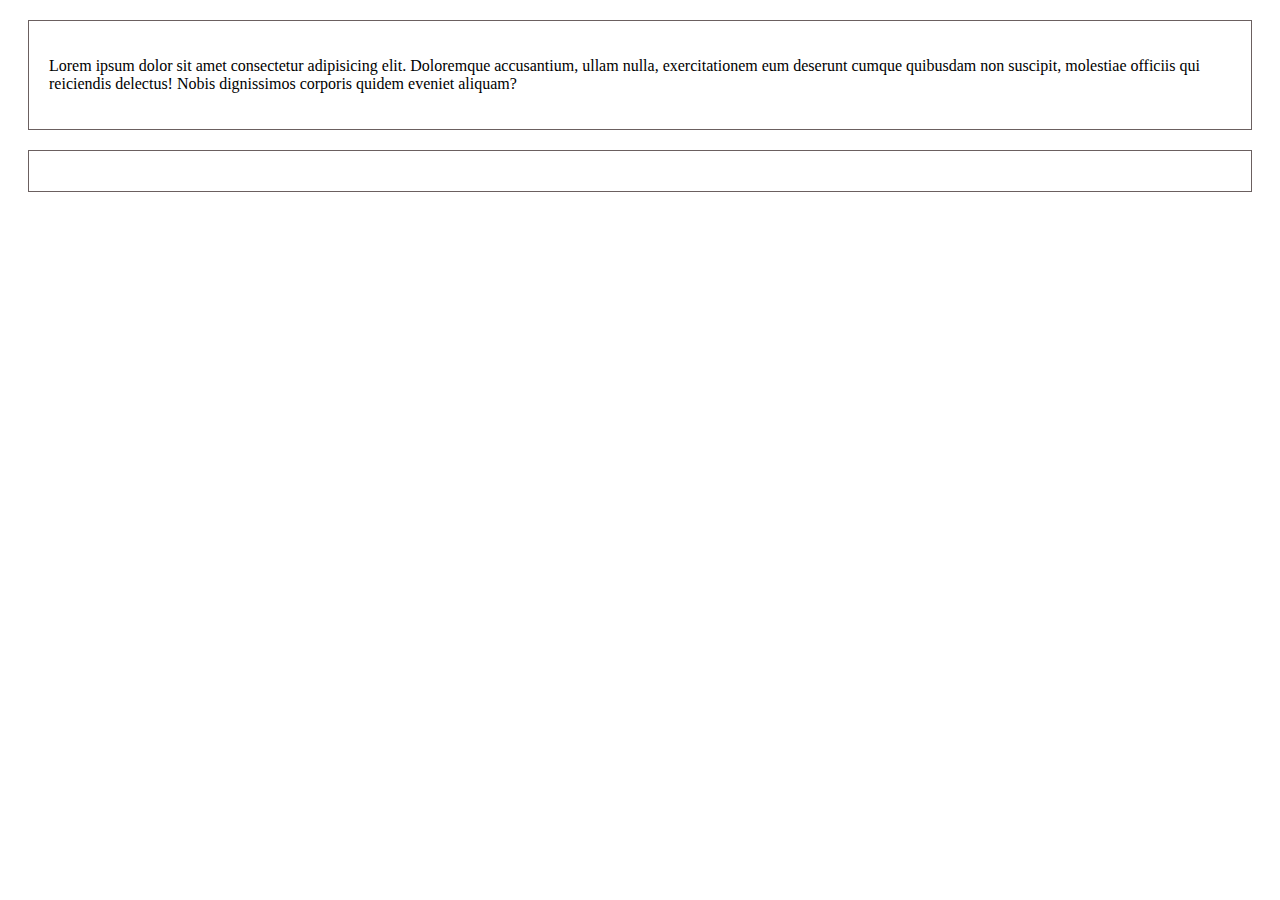
<file: All New Js task/DragNDrop12022024/index.html>
<!DOCTYPE html>
<html lang="en">
<head>
    <meta charset="UTF-8">
    <meta name="viewport" content="width=device-width, initial-scale=1.0">
    <title>Document</title>
    <style>
        .box
        {
            border: 1px solid #6b6060;
            padding: 20px;
            margin: 20px;
        }
    </style>
</head>
<body>
    <div id="box1" class="box" ondragover="DragOverEvent(event)" ondrop="DropEvent(event)">
        <p id="pTag" draggable="true" ondragstart="DragStartEvent(event)">Lorem ipsum dolor sit amet consectetur adipisicing elit. Doloremque accusantium, ullam nulla, exercitationem eum deserunt cumque quibusdam non suscipit, molestiae officiis qui reiciendis delectus! Nobis dignissimos corporis quidem eveniet aliquam?</p>
    </div>
    <div id="box2" class="box" ondragover="DragOverEvent(event)" ondrop="DropEvent(event)">

    </div>
    <script src="SiteJs.js"></script>
</body>
</html>
</file>
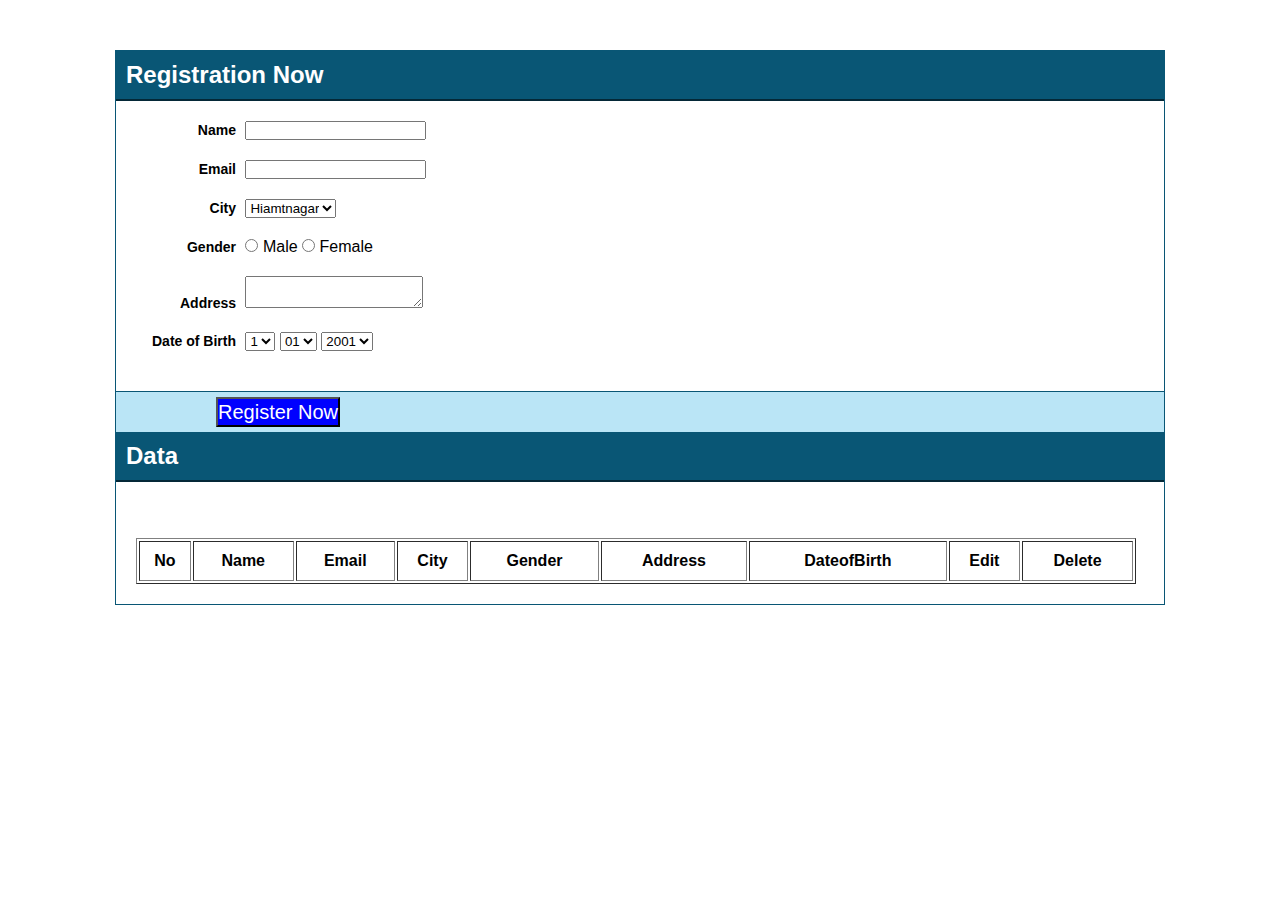
<file: All New Js task/Registration/Registration/index.html>
<!DOCTYPE html>
<html lang="en">

<head>
    <meta charset="UTF-8">
    <meta name="viewport" content="width=device-width, initial-scale=1.0">
    <title>Document</title>
    <link rel="stylesheet" href="site.css">
</head>

<body>
    <div class="main">
        <div class="card" id="regForm">
            <div class="card-header">
                <h2>Registration Now</h2>
            </div>
            <div class="card-body">
                <div class="formgroup">
                    <label for="txt1">Name</label>
                    <input type="text" name="txt1" id="txt1" class="formcontrol">
                </div>

                <div class="formgroup">
                    <label for="txt2">Email</label>
                    <input type="text" name="txt2" id="txt2" class="formcontrol">
                </div>

                <div class="formgroup">
                    <label for="txt6">City</label>
                    <select name="drop1" id="drop1" class="formcontrol">
                        <option value="Hiamtnagar">Hiamtnagar</option>
                        <option value="Idar">Idar</option>
                    </select>
                </div>
                <div class="formgroup">
                    <label for="">Gender</label>
                    <div class="rdio">
                        <input type="radio" name="rdo1" id="rdo1" value="Male">
                        <label for="rdo1">Male</label>
                        <input type="radio" name="rdo1" id="rdo2" value="female">
                        <label for="rdo2">Female</label>
                    </div>
                </div>

                <div class="formgroup">
                    <label for="txt3">Address</label>
                    <textarea name="txt3" id="txt3" class="formcontrol"></textarea>
                </div>

                <div class="formgroup">
                    <label for="txt4">Date of Birth</label>
                    <select name="Birth1" id="Birth1" class="formcontrol">
                        <option value="1">1</option>
                        <option value="2">2</option>
                        <option value="3">3</option>
                        <option value="4">4</option>  
                        <option value="5">5</option>
                    </select>
                    <select name="Birth1" id="Birth2" class="formcontrol">
                        <option value="01">01</option>
                        <option value="02">02</option>
                        <option value="03">03</option>
                        <option value="04">04</option>  
                        <option value="05">05</option>
                    </select>
                    <select name="Birth1" id="Birth3" class="formcontrol">
                        <option value="2001">2001</option>
                        <option value="2002">2002</option>
                        <option value="2003">2003</option>
                        <option value="2004">2004</option>  
                        <option value="2005">2005</option>
                    </select>
                </div>

            </div>
            <div class="card-footer">
                <button onclick="btn1Click()" id="btn1" name="btn2">Register Now</button>
                <button  style="display: none;" onclick="btn2Click()" id="UpdateBtn" name="btn2">Update Now</button>

            </div>
            <div class="carddata">
                <div class="databody">
                    <h2>Data</h2>
                </div>
                <div class="content">
                    <table id="tbl1" border="1" align="center" width="1000">
                        <thead>
                            <tr height="40">
                                <th>No</th>
                                <th>Name</th>
                                <th>Email</th>
                                <th>City</th>
                                <th>Gender</th>
                                <th>Address</th>
                                <th>DateofBirth</th>
                                <th>Edit</th>
                                <th>Delete</th>
                            </tr>
                        </thead>
                        <br><br>
                        <tbody id="tbdTag">
                                 <!-- <tr align="center" height="40">
                                    <td>1</td>
                                    <td></td>
                                    <td></td>
                                    <td></td>
                                    <td></td>
                                    <td></td>
                                    <td></td>
                                    <td>
                                      <input type="button" value="Edit" id="btnedit" name="btnedit" >
                                    </td>
                                    <td>
                                      <input type="button" value="Delte" id="btndelte" name="btndetel" >
                                        
                                    </td>
                                 </tr> -->
                        </tbody>
                    </table>
                </div>
            </div>
        </div>
        <script src="page.js"></script>
</body>

</html>
</file>
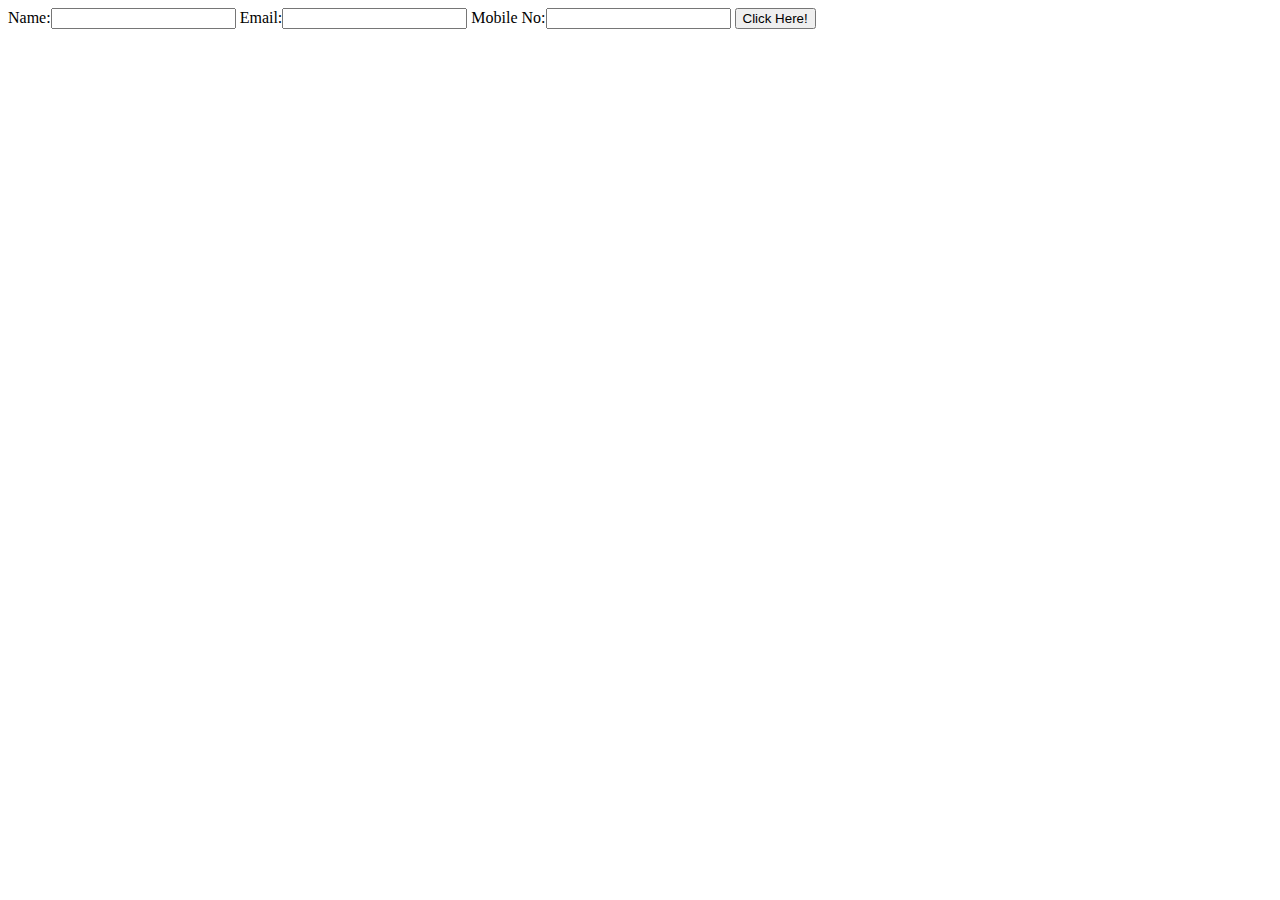
<file: All New Js task/arrayobj/array.html>
<!DOCTYPE html>
<html lang="en">
<head>
    <meta charset="UTF-8">
    <meta name="viewport" content="width=device-width, initial-scale=1.0">
    <title>Document</title>
</head>
<body>
   Name:<input type="text" name="txt1" id="txt1">
   Email:<input type="text" name="txt2" id="txt2">
   Mobile No:<input type="text" name="txt3" id="txt3">

   <button id="btn1" name="btn1" onclick="btn1click()">Click Here!</button>

   <label id="lbl1"></label>


   <script src="array.js"></script>
</body>
</html>
</file>
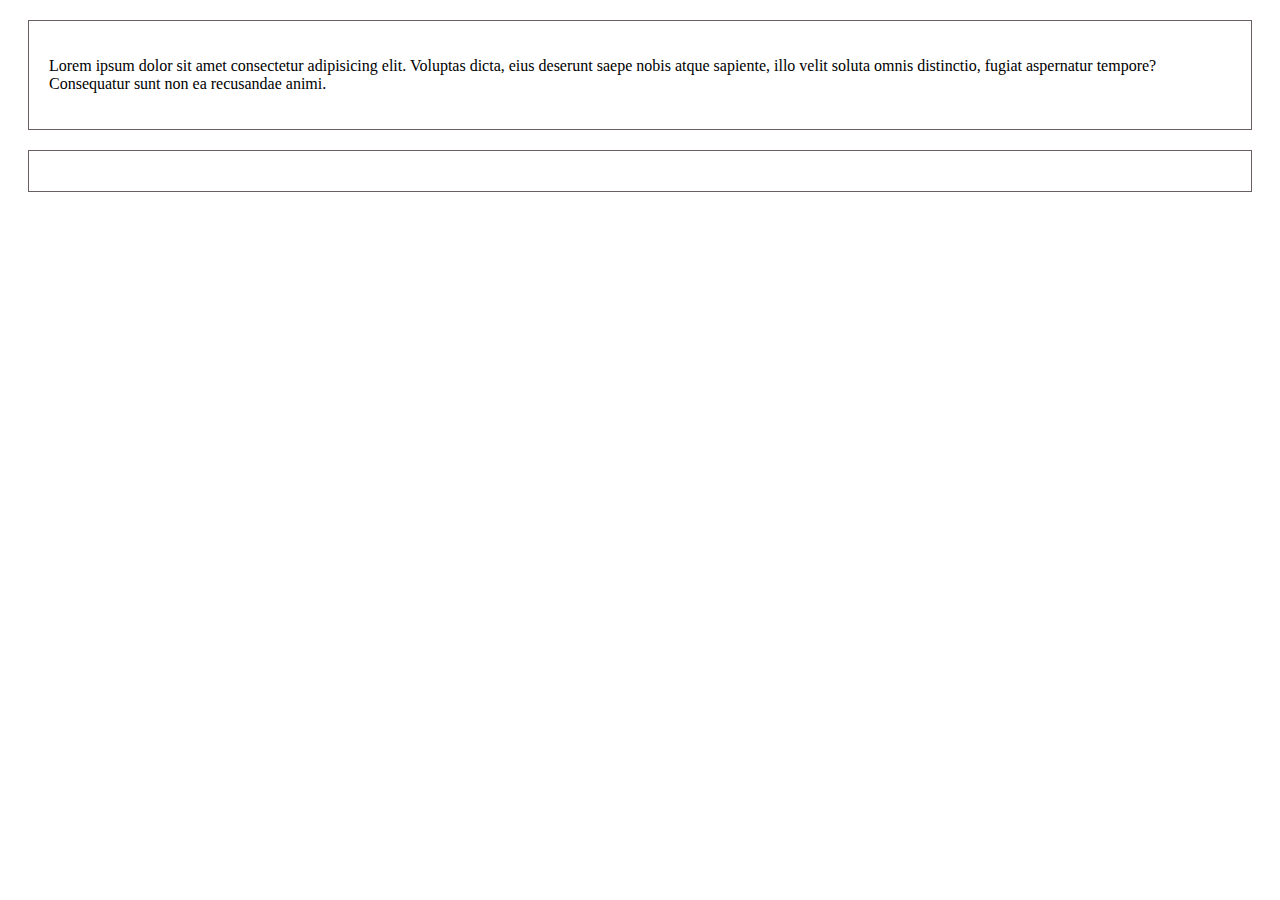
<file: All New Js task/Drag&grop/drag.html>
<!DOCTYPE html>
<html lang="en">

<head>
    <meta charset="UTF-8">
    <meta name="viewport" content="width=device-width, initial-scale=1.0">
    <title>Document</title>
    <style>
    .box
    {
        border: 1px solid #6b6060;
        padding: 20px;
        margin: 20px;
    }
</style>
</head>

<body>
    <div id="box1" class="box" ondragover="DragOverEvent(event)" ondrop="DropEvent(event)">
        <p id="pTag" draggable="true" ondragstart="DragStartEvent(event)">Lorem ipsum dolor sit amet consectetur adipisicing elit.
            Voluptas dicta, eius deserunt saepe nobis atque sapiente, illo velit soluta omnis distinctio, fugiat
            aspernatur tempore? Consequatur sunt non ea recusandae animi.
        </p>
    </div>
    <div class="box" id="box2" ondragover="DragOverEvent(event)" ondrop="DropEvent(event)">

    </div>
    <script src="drag.js"></script>
</body>

</html>
</file>
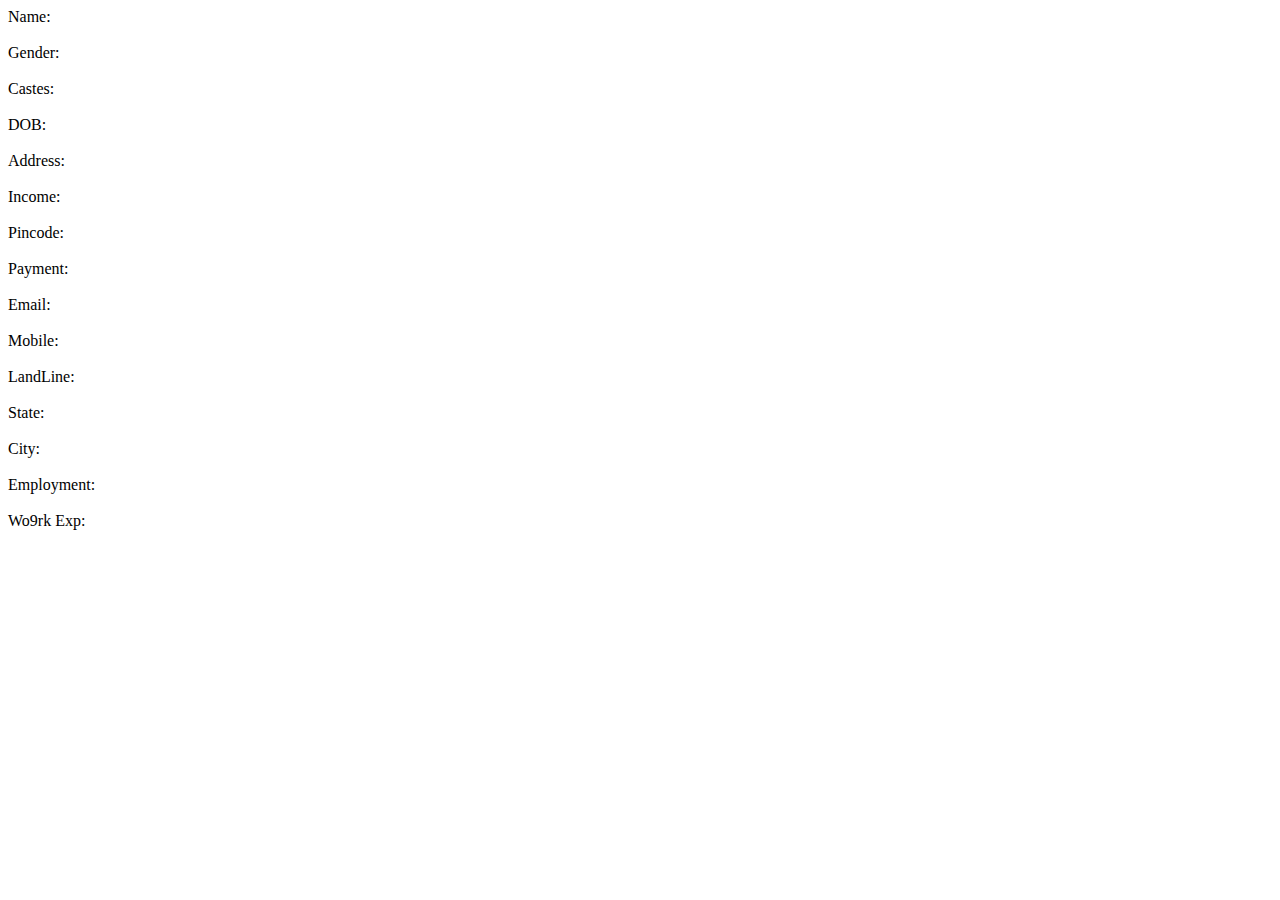
<file: All New Js task/QurreyString/getqurrey.html>
<!DOCTYPE html>
<html lang="en">

<head>
    <meta charset="UTF-8">
    <meta name="viewport" content="width=device-width, initial-scale=1.0">
    <title>Document</title>
</head>

<body>
    Name:      <label id="lbl1"></label>
    <br><br>
    Gender:    <label id="lbl2"></label>
    <br><br>
    Castes:    <label id="lbl3"></label>
    <br><br>
    DOB:       <label id="lbl4"></label>
    <br><br>
    Address:   <label id="lbl5"></label>
    <br><br>
    Income:    <label id="lbl6"></label>
    <br><br>
    Pincode:   <label id="lbl7"></label>
    <br><br>
    Payment:   <label id="lbl8"></label>
    <br><br>
    Email:     <label id="lbl9"></label>
    <br><br>
    Mobile:    <label id="lbl10"></label>
    <br><br>
    LandLine:  <label id="lbl11"></label>
    <br><br>
    State:     <label id="lbl12"></label>
    <br><br>
    City:      <label id="lbl13"></label>
    <br><br>
    Employment:<label id="lbl14"></label>
    <br><br>
    Wo9rk Exp: <label id="lbl15"></label>



    <script src="getqurrey.js"></script>
</body>

</html>
</file>
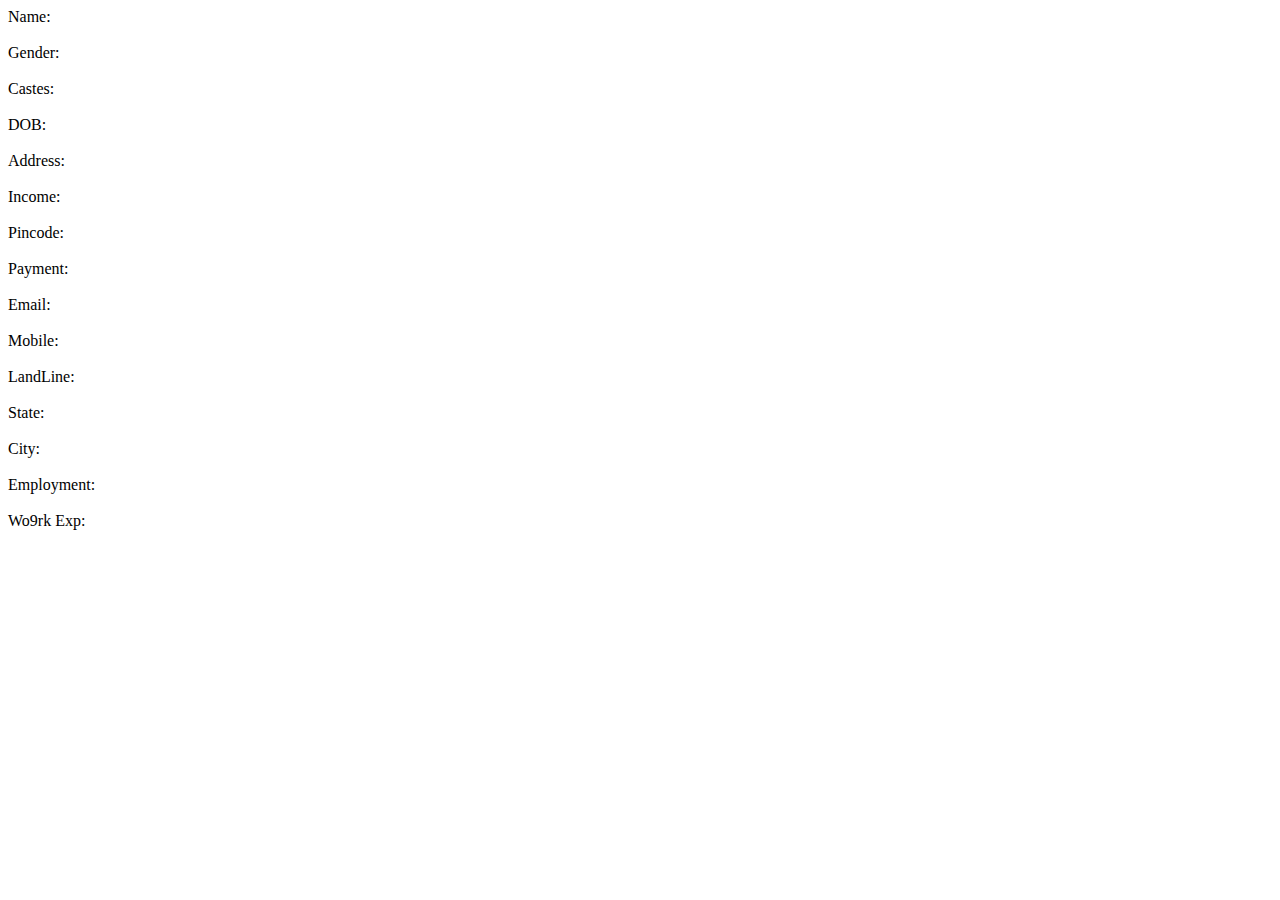
<file: All New Js task/QurreyString/local.html>
<!DOCTYPE html>
<html lang="en">
<head>
    <meta charset="UTF-8">
    <meta name="viewport" content="width=device-width, initial-scale=1.0">
    <title>Document</title>
</head>
<body>
    Name:      <label id="lbl1"></label>
    <br><br>
    Gender:    <label id="lbl2"></label>
    <br><br>
    Castes:    <label id="lbl3"></label>
    <br><br>
    DOB:       <label id="lbl4"></label>
    <br><br>
    Address:   <label id="lbl5"></label>
    <br><br>
    Income:    <label id="lbl6"></label>
    <br><br>
    Pincode:   <label id="lbl7"></label>
    <br><br>
    Payment:   <label id="lbl8"></label>
    <br><br>
    Email:     <label id="lbl9"></label>
    <br><br>
    Mobile:    <label id="lbl10"></label>
    <br><br>
    LandLine:  <label id="lbl11"></label>
    <br><br>
    State:     <label id="lbl12"></label>
    <br><br>
    City:      <label id="lbl13"></label>
    <br><br>
    Employment:<label id="lbl14"></label>
    <br><br>
    Wo9rk Exp: <label id="lbl15"></label>

    <script src="local.js"></script>
</body>
</html>
</file>
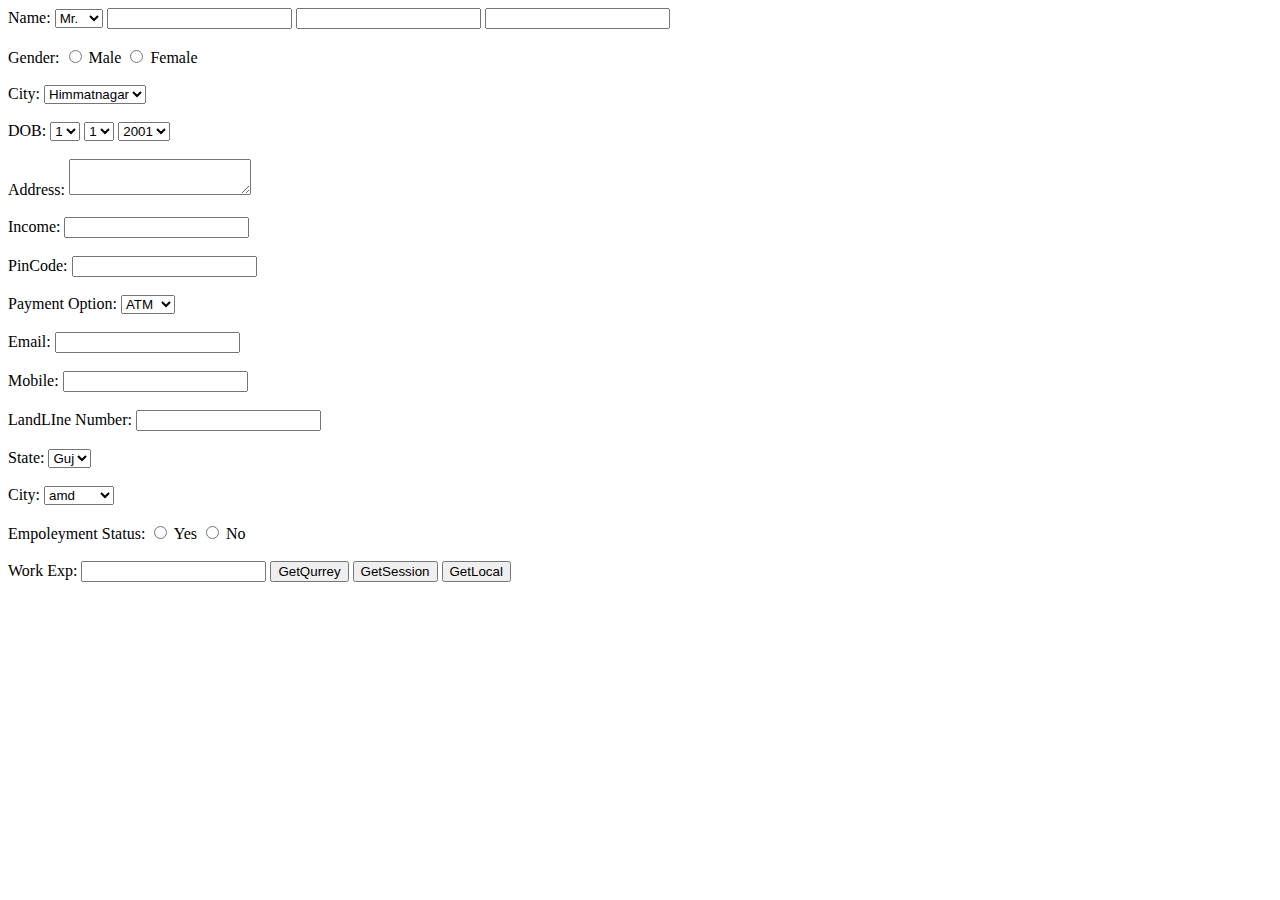
<file: All New Js task/QurreyString/qurrey.html>
<!DOCTYPE html>
<html lang="en">

<head>
    <meta charset="UTF-8">
    <meta name="viewport" content="width=device-width, initial-scale=1.0">
    <title>Document</title>
</head>

<body>
    <label for="">Name:</label>
    <select name="drop1" id="drop1">
        <option value="Mr.">Mr.</option>
        <option value="Mrs.">Mrs.</option>
    </select>
    <input type="text" name="txt1" id="txt1">
    <input type="text" name="txt2" id="txt2">
    <input type="text" name="txt3" id="txt3">

    <br><br>
<label for="">Gender:</label>
    <input type="radio" name="rdo1" id="rdo1" value="male ">
    <label for="rdo1">Male</label>
    <input type="radio" name="rdo1" id="rdo2" value="female">
    <label for="rdo2">Female</label>

    <br><br>
<label for="">City:</label>
    <select name="drop2" id="drop2">
        <option value="Himmatnagar">Himmatnagar</option>
        <option value="modasa">modasa</option>
        <option value="ider">ider</option>
    </select>
<br><br>
<label for="">DOB:</label>
    <select name="Date1" id="Date1">
        <option value="1">1</option>
        <option value="2">2</option>
        <option value="3">3</option>
        <option value="4">4</option>
        <option value="5">5</option>

    </select>


    <select name="Date2" id="Date2">
        <option value="1">1</option>
        <option value="2">2</option>
        <option value="3">3</option>
        <option value="4">4</option>
        <option value="5">5</option>

    </select>

    <select name="Date3" id="Date3">
        <option value="2001">2001</option>
        <option value="2002">2002</option>
        <option value="2003">2003</option>
        <option value="2004">2004</option>
        <option value="2005">2005</option>

    </select>
<br><br>
<label for="">Address:</label>
<textarea name="add1" id="add1"></textarea>
<br><br>

<label for="">Income:</label>
<input type="text" name="txt4" id="txt4">

<br><br>
<label for="">PinCode:</label>
<input type="text" name="txt5" id="txt5">

<br><br>

<label for="">Payment Option:</label>
<select id="drop3" name="drop3">
    <option value="ATM">ATM</option>
    <option value="Cash">Cash</option>
</select>

<br><br>

<label for="">Email:</label>
<input type="text" name="txt6" id="txt6">

<br><br>

<label for="">Mobile:</label>
<input type="text" name="txt7" id="txt7">

<br><br>

<label for="">LandLIne Number:</label>
<input type="text" name="txt8" id="txt8">

<br><br>

<label for="">State:</label>
<select name="drop4" id="drop4">
    <option value="Guj">Guj</option>
    <option value="MP">MP</option>
    <option value="AP">AP</option>

</select>

<br><br>

<label for="">City:</label>
<select name="drop5" id="drop5">
    <option value="amd">amd</option>
    <option value="hmt">hmt</option>
    <option value="modasa">modasa</option>

</select>

<br><br>

<label for="">Empoleyment Status:</label>

<input type="radio" name="rdo3" id="rdo3" value="Yes">
<label for="rdo3">Yes</label>
<input type="radio" name="rdo3" id="rdo4" value="No">
<label for="rdo4">No</label>

<br><br>

<label for="">Work Exp:</label>
<input type="text" name="txt9" id="txt9">

<button id="btn1" name="btn1" onclick="btn1()">GetQurrey</button>
<button id="btn2" name="btn2" onclick="btn2()">GetSession</button>
<button id="btn3" name="btn3" onclick="btn3()">GetLocal</button>
                       

    <script src="qurrey.js"></script>
</body>

</html>
</file>
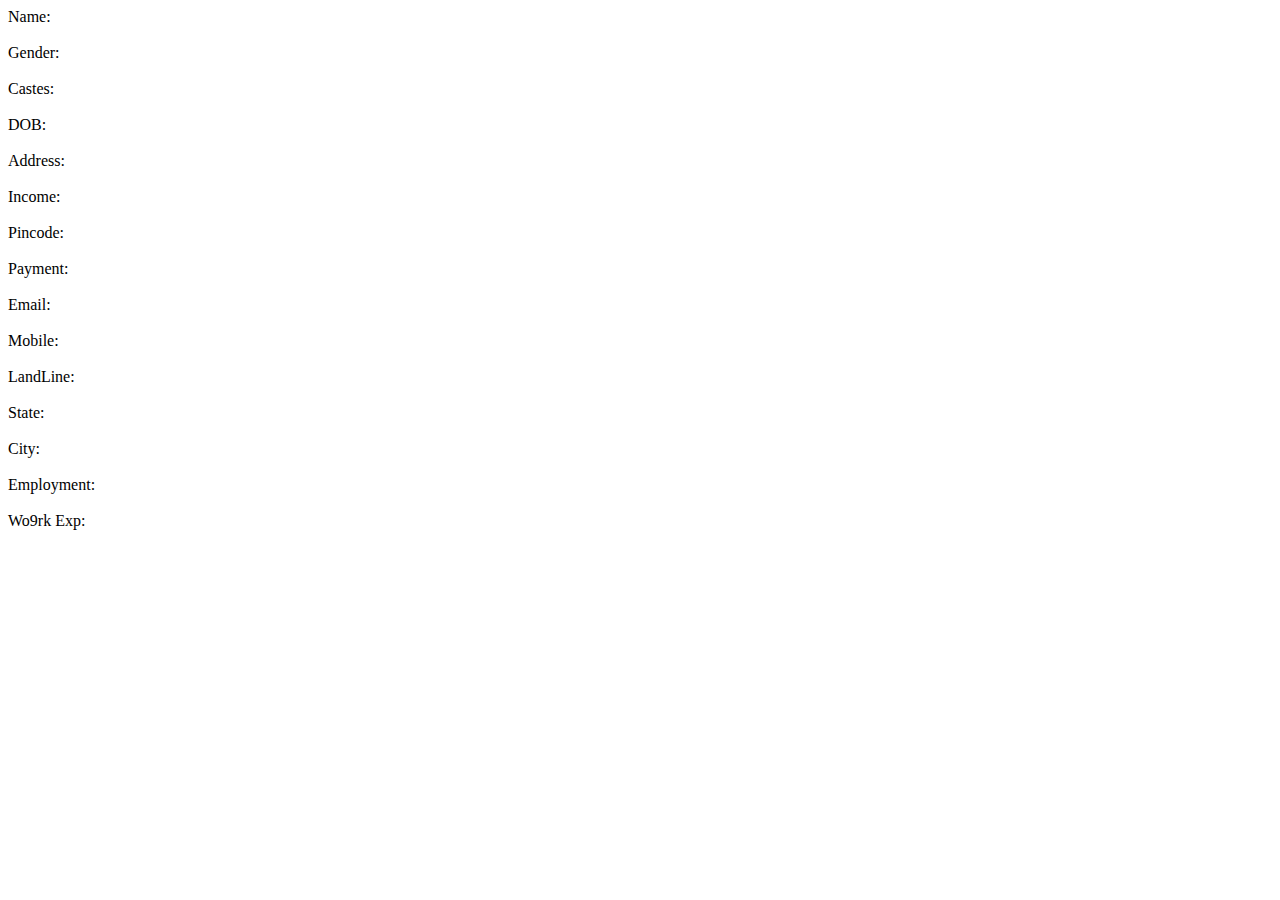
<file: All New Js task/QurreyString/seesion.html>
<!DOCTYPE html>
<html lang="en">
<head>
    <meta charset="UTF-8">
    <meta name="viewport" content="width=device-width, initial-scale=1.0">
    <title>Document</title>
</head>
<body>
    Name:      <label id="lbl1"></label>
    <br><br>
    Gender:    <label id="lbl2"></label>
    <br><br>
    Castes:    <label id="lbl3"></label>
    <br><br>
    DOB:       <label id="lbl4"></label>
    <br><br>
    Address:   <label id="lbl5"></label>
    <br><br>
    Income:    <label id="lbl6"></label>
    <br><br>
    Pincode:   <label id="lbl7"></label>
    <br><br>
    Payment:   <label id="lbl8"></label>
    <br><br>
    Email:     <label id="lbl9"></label>
    <br><br>
    Mobile:    <label id="lbl10"></label>
    <br><br>
    LandLine:  <label id="lbl11"></label>
    <br><br>
    State:     <label id="lbl12"></label>
    <br><br>
    City:      <label id="lbl13"></label>
    <br><br>
    Employment:<label id="lbl14"></label>
    <br><br>
    Wo9rk Exp: <label id="lbl15"></label>

    <script src="session.js"></script>
</body>
</html>
</file>
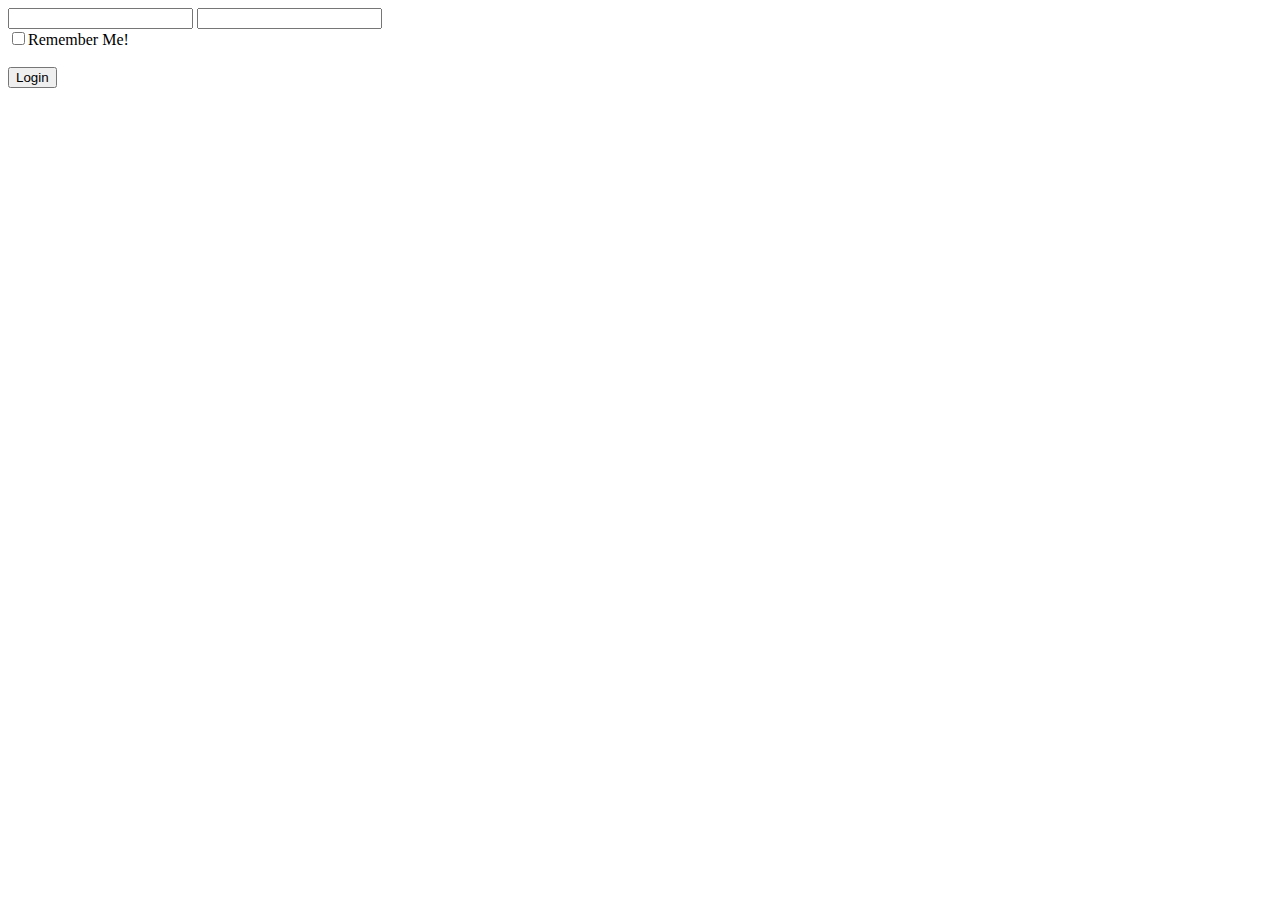
<file: All New Js task/Remember/rem.html>
<!DOCTYPE html>
<html lang="en">
<head>
    <meta charset="UTF-8">
    <meta name="viewport" content="width=device-width, initial-scale=1.0">
    <title>Document</title>
</head>
<body>
    <input type="text" name="txt1" id="txt1" placeholder="UserName">
    <input type="text" name="txt2" id="txt2" placeholder="Password">
    <br>
    <input type="checkbox" id="ck1" name="ck1"><label for="ck1">Remember Me!</label>
<br><br>
    <button id="btn1" name="btn1" onclick="btn1()">Login</button>
 


    <script src="rem.js"></script>
</body>
</html>
</file>
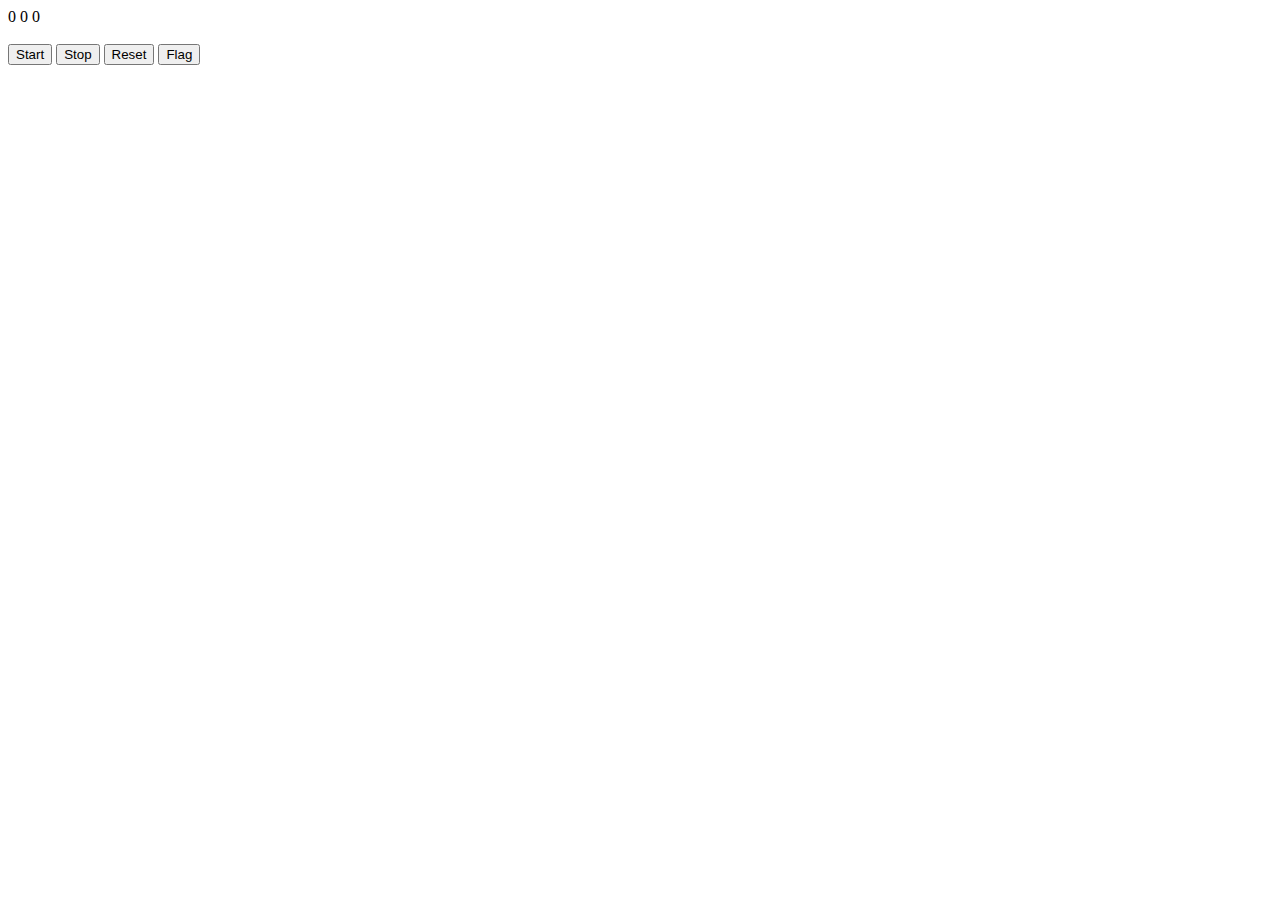
<file: All New Js task/timer/stopwatch/tim.html>
<!DOCTYPE html>
<html lang="en">
<head>
    <meta charset="UTF-8">
    <meta name="viewport" content="width=device-width, initial-scale=1.0">
    <title>Document</title>
</head>
<body>
    <label id="lbl1">0</label>
    <label id="lbl2">0</label>
    <label id="lbl3">0</label>

    <br><br>

    <button id="btn1" name="btn1" onclick="btn1Click()">Start</button>
    <button id="btn2" name="btn2" onclick="btn2Click()">Stop</button>
    <button id="btn3" name="btn3" onclick="btn3Click()">Reset</button>
    <button id="btn4" name="btn4" onclick="btn4Click()">Flag</button>

    <label id="lbl4"></label>

    <script src="tim.js"></script>
</body>
</html>
</file>
<file: All New Js task/Registration/Registration/site.css>
:root
{
    --skyblue-color:rgb(9, 86, 117);
    --skyblue-dark-color:rgb(4, 40, 55);
    --skyblue-light-color:rgb(186, 229, 246);

}
*
{
    margin: 0;
    padding: 0;
    box-sizing: border-box;
}
body{
    font-family: sans-serif;
    font-size: 16px;
}
.main
{
    width: 1050px;
    margin: auto;
    margin-top: 50px;
}
/* Card */
.card
{
    border: 1px solid var(--skyblue-color);
}
.card .card-header
{
    background-color: var(--skyblue-color);
    padding: 10px;
    border-bottom: 2px solid var(--skyblue-dark-color);
    color: #fff;
}
.card .card-body
{
    padding: 20px;
}
.card .card-footer
{
    padding: 5px 100px;
    background-color: var(--skyblue-light-color);
    border-top: 1px solid var(--skyblue-color);
    
}
.card-footer button
{
    background: blue;
    height: 30px;
    color: #fff;
    /* padding: 10px 10PX 10PX 10PX; */
    font-size: 20PX;
}
.databody
{
    background-color: var(--skyblue-color);
    padding: 10px;
    border-bottom: 2px solid var(--skyblue-dark-color);
    color: #fff; 

}
.content
{
    padding: 20px;
}
/* form control */
.formgroup
{
    margin-bottom:20px;
}
.formgroup>label
{
    width: 100px;
    display: inline-block;
    text-align: right;
    font-weight: bold;
    font-size: 14px;
    margin-right: 5px;
}
.form-group .formcontrol
{
    width: 220px;
    padding: 5px;
    outline-color: var(--skyblue-color);
    vertical-align: middle;
    resize: none;
}
.formgroup .formcontrol:focus
{
    box-shadow: 0px 0px 10px 0px var(--skyblue-color); ;
}
.formgroup .rdio
{
    display: inline-block;
}
</file>
